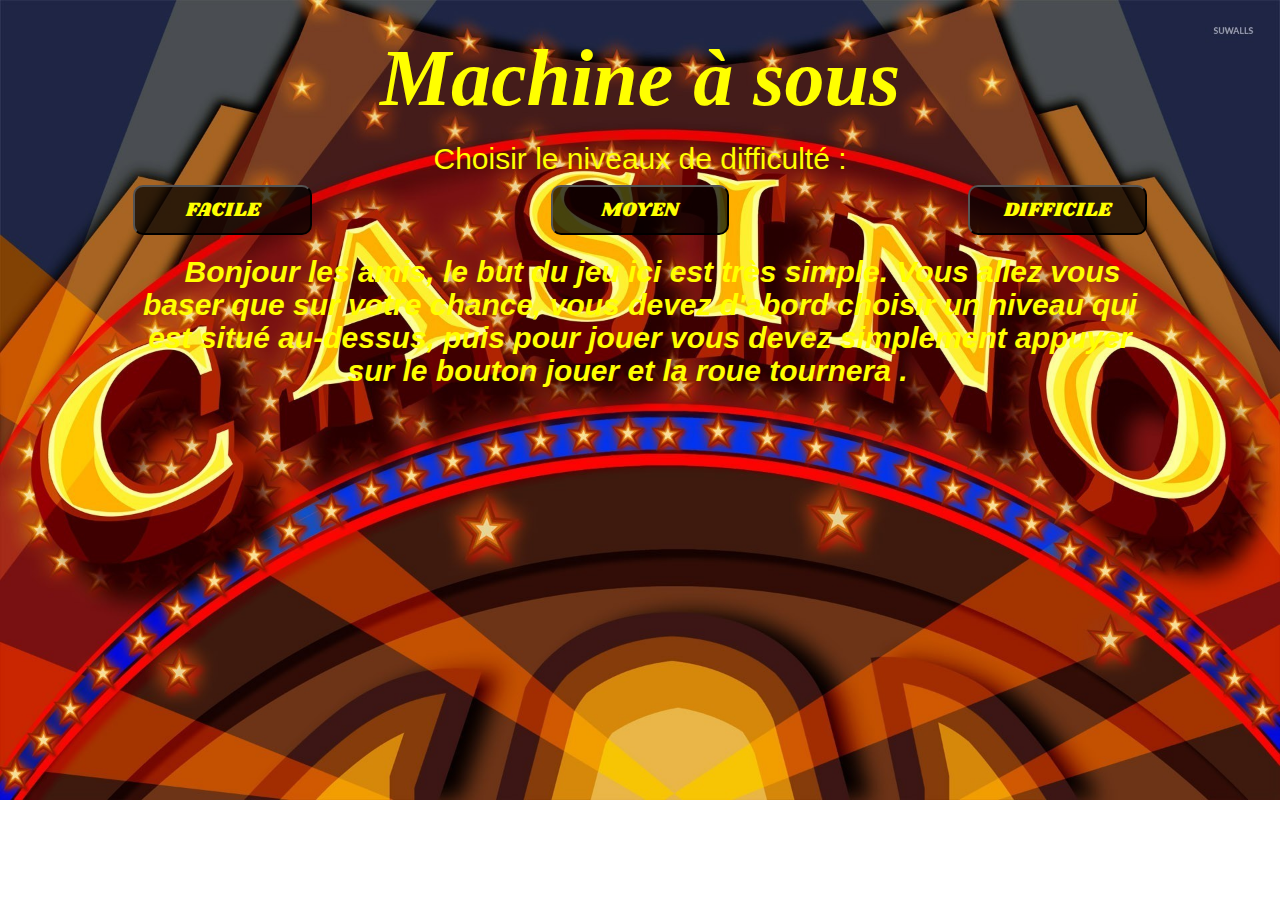
<file: index.html>
<!DOCTYPE html>
<html lang="fr">
<head> 
   <meta charset="UTF-8">
    <meta http-equiv="X-UA-Compatible" content="IE=edge">
    <meta name="viewport" content="width=device-width, initial-scale=1">
    <link rel="stylesheet" href="https://maxcdn.bootstrapcdn.com/bootstrap/3.3.7/css/bootstrap.min.css" integrity="sha384-BVYiiSIFeK1dGmJRAkycuHAHRg32OmUcww7on3RYdg4Va+PmSTsz/K68vbdEjh4u" crossorigin="anonymous">
    <link href="https://fonts.googleapis.com/css?family=Lato" rel="stylesheet">
    <link rel="stylesheet" href="https://maxcdn.bootstrapcdn.com/bootstrap/3.3.7/css/bootstrap.min.css" integrity="sha384-BVYiiSIFeK1dGmJRAkycuHAHRg32OmUcww7on3RYdg4Va+PmSTsz/K68vbdEjh4u" crossorigin="anonymous">
    <meta charset="UTF-8">
    <title>Casino</title>

        <link rel="stylesheet" href="index.css">
        <link rel="stylesheet" href="animate.css">
        <link href="https://fonts.googleapis.com/css?family=Shrikhand" rel="stylesheet">
</head>

<body>
  
  <h1><b> <i style="font-size:80px ; font-family:Times New Roman"> Machine à sous </i></b> </h1>
  
  <h2 style="text-align:center" > Choisir le niveaux de difficulté : </h2>
  
  
  

  
   <a href="facile.html"><div class="col-md-2 col-md-offset-1"><button>FACILE</button></div></a>
   <a href="moyen.html"><div class="col-md-2 col-md-offset-2"><button>MOYEN</button></div></a>
   <a href="difficile.html"><div class="col-md-2 col-md-offset-2"><button>DIFFICILE</button></div></a>
    

<br>
<br>


	<div align="center">

        <div class="col-md-10 col-md-offset-1"><h2><i><b> Bonjour les amis, le but du jeu ici est très simple. Vous allez vous baser que sur votre chance, vous devez d'abord choisir un niveau qui est situé au-dessus, puis pour jouer vous devez simplement appuyer sur le bouton jouer et la roue tournera . </b> </i></h2></div>
    
    </div>

<!-- jQuery (necessary for Bootstrap's JavaScript plugins) -->
        <script src="https://ajax.googleapis.com/ajax/libs/jquery/1.12.4/jquery.min.js"></script>
        <script src="https://maxcdn.bootstrapcdn.com/bootstrap/3.3.7/js/bootstrap.min.js" integrity="sha384-Tc5IQib027qvyjSMfHjOMaLkfuWVxZxUPnCJA7l2mCWNIpG9mGCD8wGNIcPD7Txa" crossorigin="anonymous"></script>
</body>
</html>
</file>
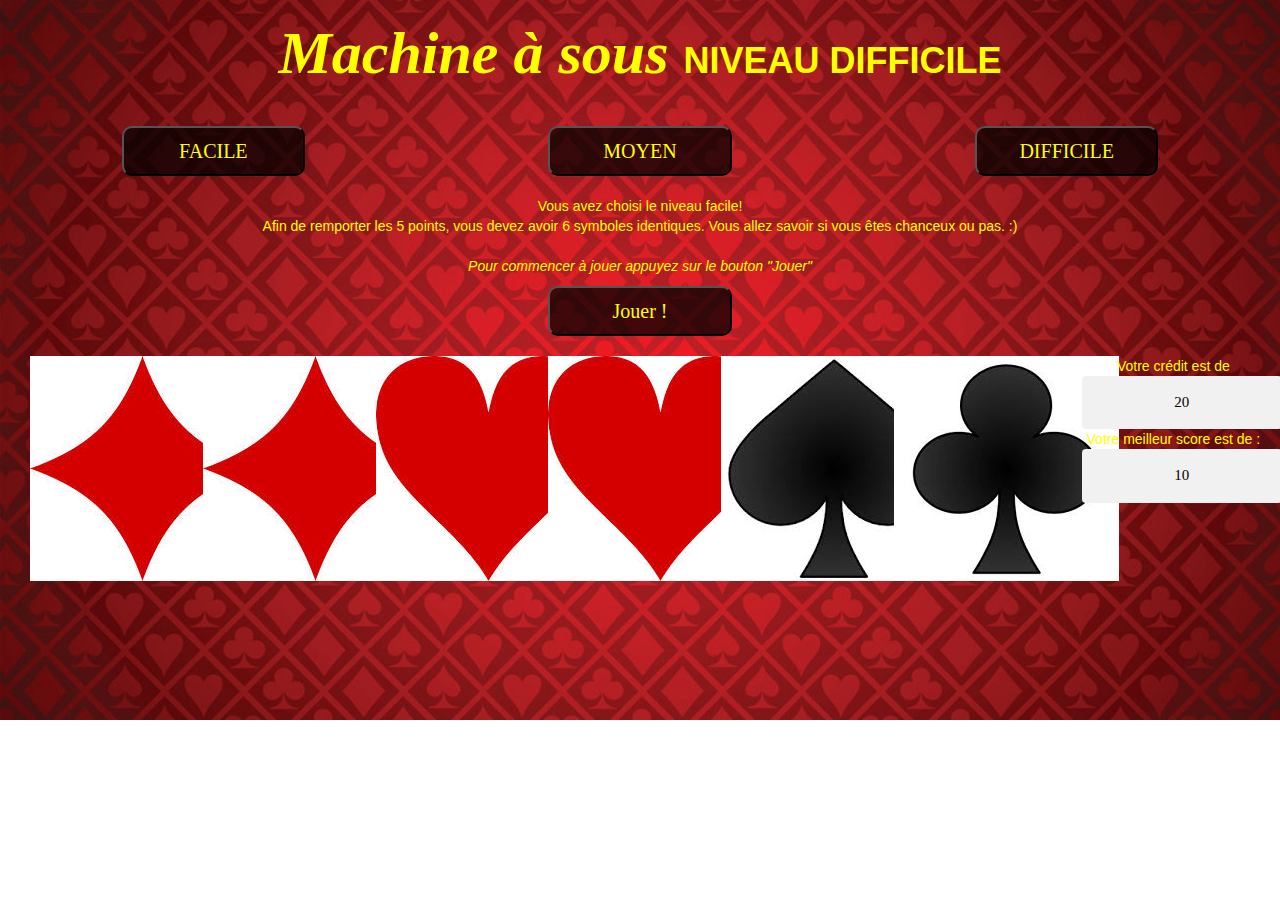
<file: difficile.html>
<!DOCTYPE html>
<html lang="fr">
<head> 
   <meta charset="UTF-8">
    <meta http-equiv="X-UA-Compatible" content="IE=edge">
    <meta name="viewport" content="width=device-width, initial-scale=1">
    <link rel="stylesheet" href="https://maxcdn.bootstrapcdn.com/bootstrap/3.3.7/css/bootstrap.min.css" integrity="sha384-BVYiiSIFeK1dGmJRAkycuHAHRg32OmUcww7on3RYdg4Va+PmSTsz/K68vbdEjh4u" crossorigin="anonymous">
    <link href="https://fonts.googleapis.com/css?family=Lato" rel="stylesheet">
    <link rel="stylesheet" href="https://maxcdn.bootstrapcdn.com/bootstrap/3.3.7/css/bootstrap.min.css" integrity="sha384-BVYiiSIFeK1dGmJRAkycuHAHRg32OmUcww7on3RYdg4Va+PmSTsz/K68vbdEjh4u" crossorigin="anonymous">
    <meta charset="UTF-8">
    
    <title>Machine à sous niveau difficile</title>
    
       <link rel="stylesheet" href="./niveau.css">
       <link rel="stylesheet" href="animate.css">
       <script src="script_difficile.js"></script>
		
</head>
<body>
    <h1> <b><i style="font-family:Times New Roman ; font-size:60px ">Machine à sous </i> NIVEAU DIFFICILE </b></h1>
 
   
   <br>
   
    <a href="facile.html"><div class="col-md-2 col-md-offset-1"><button>FACILE</button></div></a>
   <a href="moyen.html"><div class="col-md-2 col-md-offset-2"><button>MOYEN</button></div></a>
   <a href="difficile.html"><div class="col-md-2 col-md-offset-2"><button>DIFFICILE</button></div></a>
    
    
    <br>
   
       <div align="center">
<br>
		<div class="col-md-10 col-md-offset-1">
		Vous avez choisi le niveau facile! <br>
		Afin de remporter les 5 points, vous devez avoir 6 symboles identiques. Vous allez savoir si vous êtes chanceux ou pas. :)
<br>
    
		<br> <i> Pour commencer à jouer appuyez sur le bouton "Jouer" </i> </div>

<br>
		
		<div class="col-md-2 col-md-offset-5"><button class="exercices" onclick="machineASous() " id="bouton_Jouer">Jouer !</button><br /></div>
		
		<br>
		<div class="col-md-10">
		    <div class="col-md-2"><img id="img_sous_1" src="image/img_1.jpg" /></div>
		    <div class="col-md-2"><img id="img_sous_2" src="image/img_1.jpg" /></div>
		    <div class="col-md-2"><img id="img_sous_3" src="image/img_2.jpg" /></div>
		    <div class="col-md-2"><img id="img_sous_4" src="image/img_2.jpg" /></div>
		    <div class="col-md-2"><img id="img_sous_5" src="image/img_3.jpg" /></div>
            <div class="col-md-2"><img id="img_sous_0" src="image/img_0.jpg" /></div>
            
		</div>
		
		
		<br />
		
		<div class="col-md-2">Votre crédit est de <input id="credit" type="text" value="20" disabled="disabled"><br /> Votre meilleur score est de : <input id="highscore" type="text" value="10" disabled="disabled"></div>
	</div>



<!-- jQuery (necessary for Bootstrap's JavaScript plugins) -->
        <script src="https://ajax.googleapis.com/ajax/libs/jquery/1.12.4/jquery.min.js"></script>
        <script src="https://maxcdn.bootstrapcdn.com/bootstrap/3.3.7/js/bootstrap.min.js" integrity="sha384-Tc5IQib027qvyjSMfHjOMaLkfuWVxZxUPnCJA7l2mCWNIpG9mGCD8wGNIcPD7Txa" crossorigin="anonymous"></script>
</body>
</html>
</file>
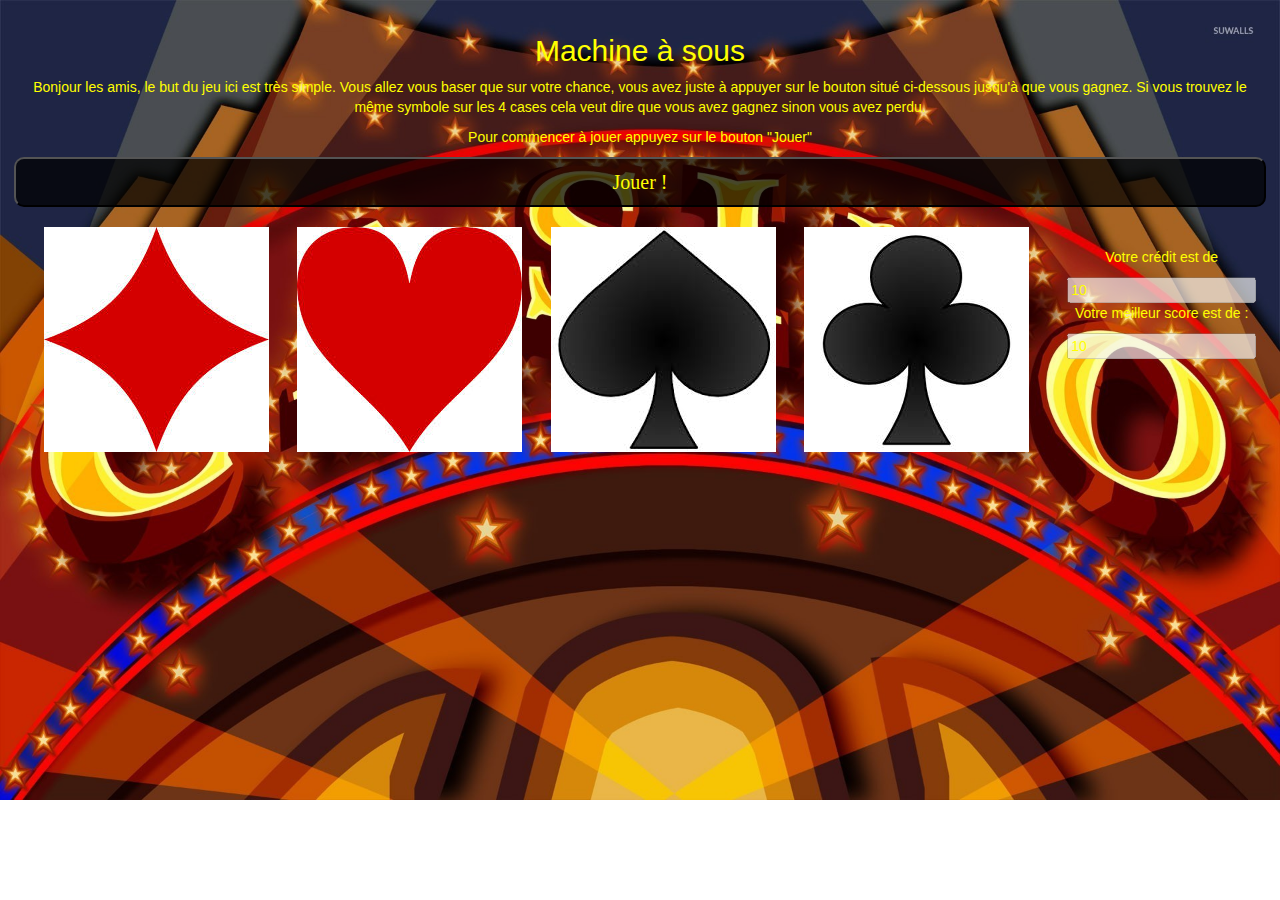
<file: easy.html>
<!DOCTYPE html>
<html lang="fr">
<head> 
   <meta charset="UTF-8">
    <meta http-equiv="X-UA-Compatible" content="IE=edge">
    <meta name="viewport" content="width=device-width, initial-scale=1">
    <link rel="stylesheet" href="https://maxcdn.bootstrapcdn.com/bootstrap/3.3.7/css/bootstrap.min.css" integrity="sha384-BVYiiSIFeK1dGmJRAkycuHAHRg32OmUcww7on3RYdg4Va+PmSTsz/K68vbdEjh4u" crossorigin="anonymous">
    <link href="https://fonts.googleapis.com/css?family=Lato" rel="stylesheet">
    <link rel="stylesheet" href="https://maxcdn.bootstrapcdn.com/bootstrap/3.3.7/css/bootstrap.min.css" integrity="sha384-BVYiiSIFeK1dGmJRAkycuHAHRg32OmUcww7on3RYdg4Va+PmSTsz/K68vbdEjh4u" crossorigin="anonymous">
    <meta charset="UTF-8">
    <title>Machine à sous</title>
		<link rel="stylesheet" href="./index.css">
		<script src="script2.js"></script>
</head>
<body>
   
    <div align="center">
		
		<h2>Machine à sous </h2>
		
		<p>Bonjour les amis, le but du jeu ici est très simple. Vous allez vous baser que sur votre chance, vous avez juste à appuyer sur le bouton situé ci-dessous jusqu'à que vous gagnez. Si vous trouvez le même symbole sur les 4 cases cela veut dire que vous avez gagnez sinon vous avez perdu.</p>

		<p>Pour commencer à jouer appuyez sur le bouton "Jouer"</p>

		<button class="exercices" onclick="machineASous() " id="bouton_Jouer">Jouer !</button><br />
		
		<br>
		<div class="col-md-10">
		    <div class="col-md-3"><img id="img_sous_1" src="image/img_1.jpg" /></div>
		    <div class="col-md-3"><img id="img_sous_2" src="image/img_2.jpg" /></div>
		    <div class="col-md-3"><img id="img_sous_3" src="image/img_3.jpg" /></div>
		    <div class="col-md-3"><img id="img_sous_0" src="image/img_0.jpg" /></div>
		</div>
		
		
		<br />
		
		<p>Votre crédit est de </p><input id="credit" type="text" value="10" disabled="disabled"><br /><p>Votre meilleur score est de :</p><input id="highscore" type="text" value="10" disabled="disabled">
	</div>










    

<!-- jQuery (necessary for Bootstrap's JavaScript plugins) -->
        <script src="https://ajax.googleapis.com/ajax/libs/jquery/1.12.4/jquery.min.js"></script>
        <script src="https://maxcdn.bootstrapcdn.com/bootstrap/3.3.7/js/bootstrap.min.js" integrity="sha384-Tc5IQib027qvyjSMfHjOMaLkfuWVxZxUPnCJA7l2mCWNIpG9mGCD8wGNIcPD7Txa" crossorigin="anonymous"></script>
</body>
</html>
</file>
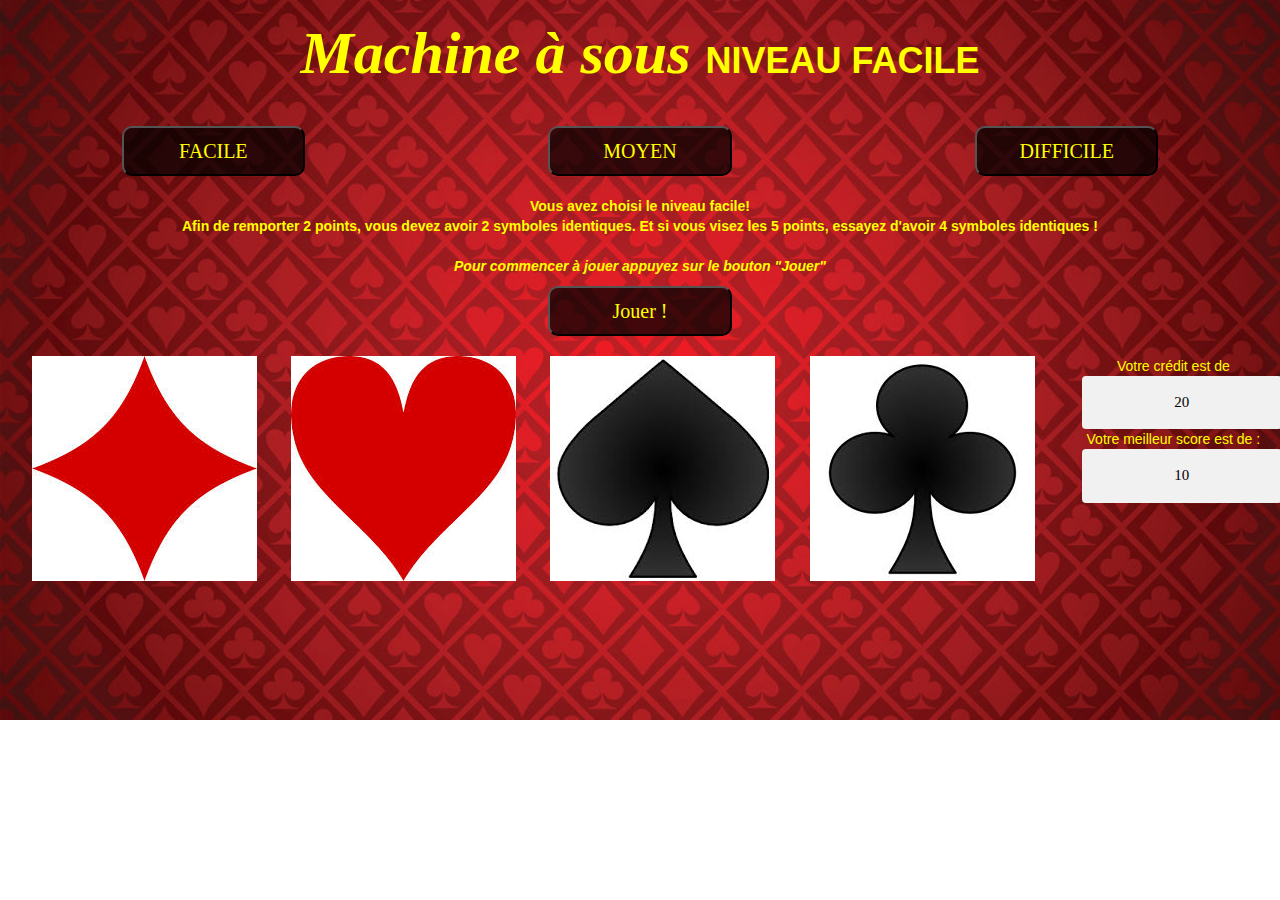
<file: facile.html>
<!DOCTYPE html>
<html lang="fr">
<head> 
   <meta charset="UTF-8">
    <meta http-equiv="X-UA-Compatible" content="IE=edge">
    <meta name="viewport" content="width=device-width, initial-scale=1">
    <link rel="stylesheet" href="https://maxcdn.bootstrapcdn.com/bootstrap/3.3.7/css/bootstrap.min.css" integrity="sha384-BVYiiSIFeK1dGmJRAkycuHAHRg32OmUcww7on3RYdg4Va+PmSTsz/K68vbdEjh4u" crossorigin="anonymous">
    <link href="https://fonts.googleapis.com/css?family=Lato" rel="stylesheet">
    <link rel="stylesheet" href="https://maxcdn.bootstrapcdn.com/bootstrap/3.3.7/css/bootstrap.min.css" integrity="sha384-BVYiiSIFeK1dGmJRAkycuHAHRg32OmUcww7on3RYdg4Va+PmSTsz/K68vbdEjh4u" crossorigin="anonymous">
    <meta charset="UTF-8">
    
    <title>Machine à sous niveau facile</title>
    
		<link rel="stylesheet" href="./niveau.css">
		<link rel="stylesheet" href="animate.css">
		<script src="script_facile.js"></script>
		
		
</head>
<body>
 
 <h1> <b><i style="font-family:Times New Roman ; font-size:60px ">Machine à sous </i> NIVEAU FACILE </b></h1>
 
  <br>
   
   <a href="facile.html"><div class="col-md-2 col-md-offset-1"><button>FACILE</button></div></a>
   <a href="moyen.html"><div class="col-md-2 col-md-offset-2"><button>MOYEN</button></div></a>
   <a href="difficile.html"><div class="col-md-2 col-md-offset-2"><button>DIFFICILE</button></div></a>
    
  
<br>
   
      <div align="center">
<br><br>
		<div class="col-md-10 col-md-offset-1">
   <b> Vous avez choisi le niveau facile! <br>
    Afin de remporter 2 points, vous devez avoir 2 symboles identiques. Et si vous visez les 5 points, essayez d'avoir 4 symboles identiques ! </b>

<br>
    
		 <b> <br><i> Pour commencer à jouer appuyez sur le bouton "Jouer" </i> </b> </div>

<br><br>
		
		<div class="col-md-2 col-md-offset-5"><button class="exercices" onclick="machineASous() " id="bouton_Jouer">Jouer !</button><br /></div>
		
		<br>
		<div class="col-md-10">
		    <div class="col-md-3"><img id="img_sous_1" src="image/img_1.jpg" /></div>
		    <div class="col-md-3"><img id="img_sous_2" src="image/img_2.jpg" /></div>
		    <div class="col-md-3"><img id="img_sous_3" src="image/img_3.jpg" /></div>
		    <div class="col-md-3"><img id="img_sous_0" src="image/img_0.jpg" /></div>
		</div>
		
		
		<br />
		
		<div class="col-md-2">Votre crédit est de <input id="credit" type="text" value="20" disabled="disabled"><br /> Votre meilleur score est de : <input id="highscore" type="text" value="10" disabled="disabled"></div>
	</div>


    

<!-- jQuery (necessary for Bootstrap's JavaScript plugins) -->
        <script src="https://ajax.googleapis.com/ajax/libs/jquery/1.12.4/jquery.min.js"></script>
        <script src="https://maxcdn.bootstrapcdn.com/bootstrap/3.3.7/js/bootstrap.min.js" integrity="sha384-Tc5IQib027qvyjSMfHjOMaLkfuWVxZxUPnCJA7l2mCWNIpG9mGCD8wGNIcPD7Txa" crossorigin="anonymous"></script>
</body>
</html>
</file>
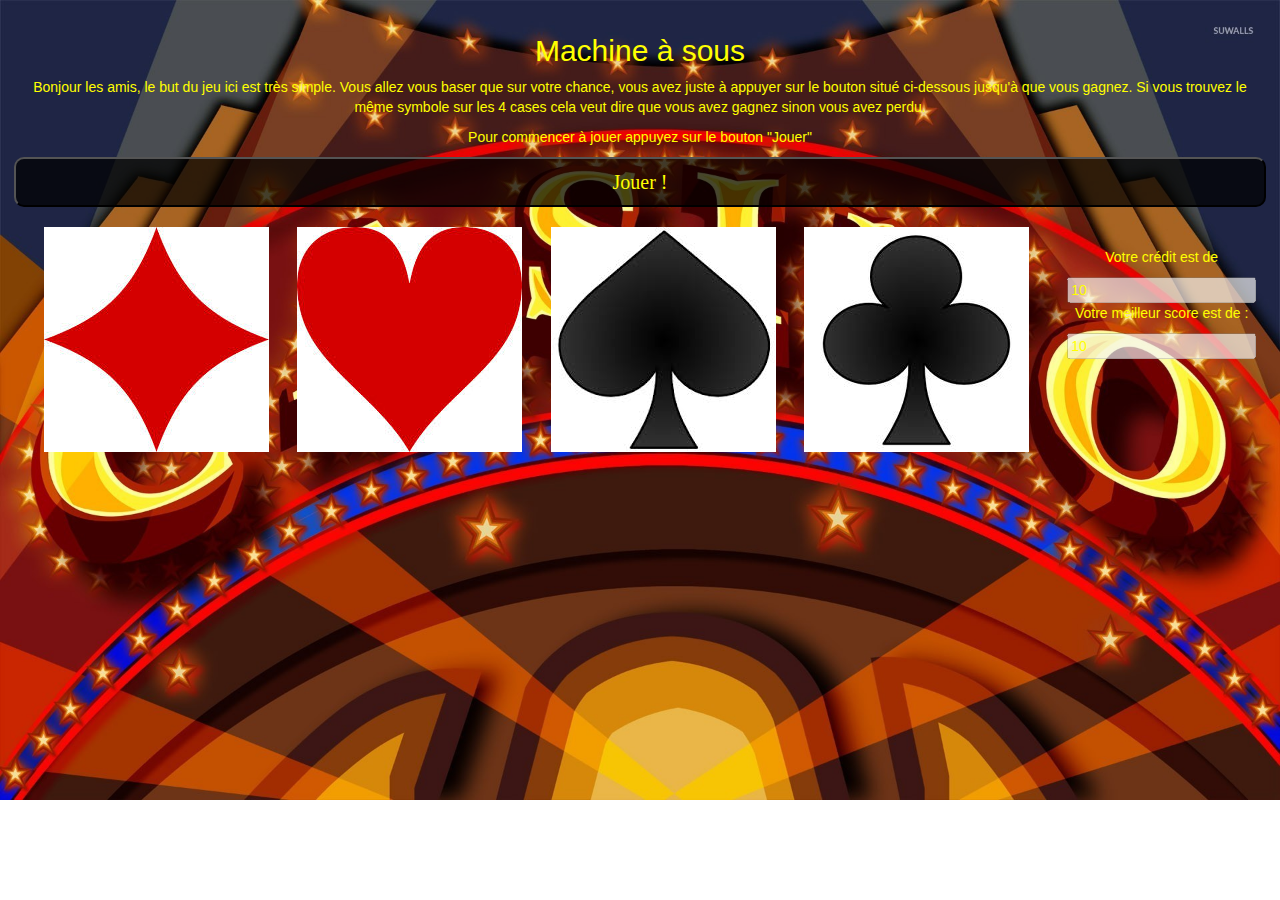
<file: medium.html>
<!DOCTYPE html>
<html lang="fr">
<head> 
   <meta charset="UTF-8">
    <meta http-equiv="X-UA-Compatible" content="IE=edge">
    <meta name="viewport" content="width=device-width, initial-scale=1">
    <link rel="stylesheet" href="https://maxcdn.bootstrapcdn.com/bootstrap/3.3.7/css/bootstrap.min.css" integrity="sha384-BVYiiSIFeK1dGmJRAkycuHAHRg32OmUcww7on3RYdg4Va+PmSTsz/K68vbdEjh4u" crossorigin="anonymous">
    <link href="https://fonts.googleapis.com/css?family=Lato" rel="stylesheet">
    <link rel="stylesheet" href="https://maxcdn.bootstrapcdn.com/bootstrap/3.3.7/css/bootstrap.min.css" integrity="sha384-BVYiiSIFeK1dGmJRAkycuHAHRg32OmUcww7on3RYdg4Va+PmSTsz/K68vbdEjh4u" crossorigin="anonymous">
    <meta charset="UTF-8">
    <title>Machine à sous</title>
    <script src="script.js"></script>
		<link rel="stylesheet" href="./index.css">
</head>
<body>
   
    <div align="center">
		
		<h2>Machine à sous </h2>
		
		<p>Bonjour les amis, le but du jeu ici est très simple. Vous allez vous baser que sur votre chance, vous avez juste à appuyer sur le bouton situé ci-dessous jusqu'à que vous gagnez. Si vous trouvez le même symbole sur les 4 cases cela veut dire que vous avez gagnez sinon vous avez perdu.</p>

		<p>Pour commencer à jouer appuyez sur le bouton "Jouer"</p>

		<button class="exercices" onclick="machineASous() " id="bouton_Jouer">Jouer !</button><br />
		
		<br>
		<div class="col-md-10">
		    <div class="col-md-3"><img id="img_sous_1" src="image/img_1.jpg" /></div>
		    <div class="col-md-3"><img id="img_sous_2" src="image/img_2.jpg" /></div>
		    <div class="col-md-3"><img id="img_sous_3" src="image/img_3.jpg" /></div>
		    <div class="col-md-3"><img id="img_sous_0" src="image/img_0.jpg" /></div>
		</div>
		
		
		<br />
		
		<p>Votre crédit est de </p><input id="credit" type="text" value="10" disabled="disabled"><br /><p>Votre meilleur score est de :</p><input id="highscore" type="text" value="10" disabled="disabled">
	</div>











<!-- jQuery (necessary for Bootstrap's JavaScript plugins) -->
        <script src="https://ajax.googleapis.com/ajax/libs/jquery/1.12.4/jquery.min.js"></script>
        <script src="https://maxcdn.bootstrapcdn.com/bootstrap/3.3.7/js/bootstrap.min.js" integrity="sha384-Tc5IQib027qvyjSMfHjOMaLkfuWVxZxUPnCJA7l2mCWNIpG9mGCD8wGNIcPD7Txa" crossorigin="anonymous"></script>
</body>
</html>
</file>
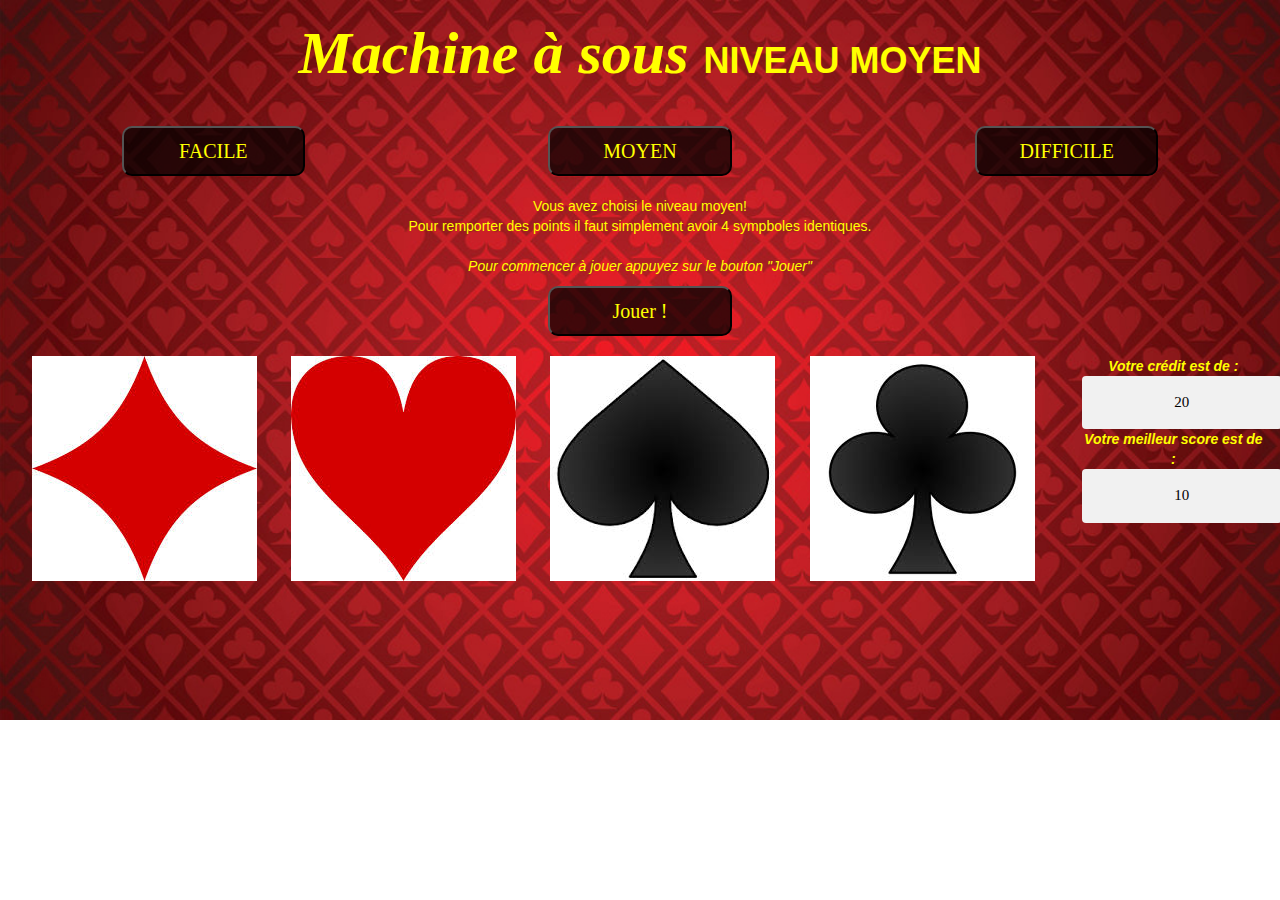
<file: moyen.html>
<!DOCTYPE html>
<html lang="fr">
<head> 
   
   <meta charset="UTF-8">
    <meta http-equiv="X-UA-Compatible" content="IE=edge">
    <meta name="viewport" content="width=device-width, initial-scale=1">
    <link rel="stylesheet" href="https://maxcdn.bootstrapcdn.com/bootstrap/3.3.7/css/bootstrap.min.css" integrity="sha384-BVYiiSIFeK1dGmJRAkycuHAHRg32OmUcww7on3RYdg4Va+PmSTsz/K68vbdEjh4u" crossorigin="anonymous">
    <link href="https://fonts.googleapis.com/css?family=Lato" rel="stylesheet">
    <link rel="stylesheet" href="https://maxcdn.bootstrapcdn.com/bootstrap/3.3.7/css/bootstrap.min.css" integrity="sha384-BVYiiSIFeK1dGmJRAkycuHAHRg32OmUcww7on3RYdg4Va+PmSTsz/K68vbdEjh4u" crossorigin="anonymous">
    <meta charset="UTF-8">
    
    <title>Machine à sous niveau moyen</title>
    

    	<link rel="stylesheet" href="./niveau.css">
    	<link rel="stylesheet" href="animate.css">
    	<script src="script_moyen.js"></script>
    
	
</head>
<body>
   
    <h1> <b><i style="font-family:Times New Roman ; font-size:60px ">Machine à sous </i> NIVEAU MOYEN </b></h1>
 
  <br>
    
   <a href="facile.html"><div class="col-md-2 col-md-offset-1"><button>FACILE</button></div></a>
   <a href="moyen.html"><div class="col-md-2 col-md-offset-2"><button>MOYEN</button></div></a>
   <a href="difficile.html"><div class="col-md-2 col-md-offset-2"><button>DIFFICILE</button></div></a>
    
<br>
   
    <div align="center">
<br>
		<div class="col-md-10 col-md-offset-1">
		Vous avez choisi le niveau moyen! <br>
        Pour remporter des points il faut simplement avoir 4 sympboles identiques.
<br>
    
		<br> <i> Pour commencer à jouer appuyez sur le bouton "Jouer" </i> </div>

<br>
		
		<div class="col-md-2 col-md-offset-5"><button class="exercices" onclick="machineASous() " id="bouton_Jouer">Jouer !</button><br /></div>
		
<br>
		<div class="col-md-10">
		    <div class="col-md-3"><img id="img_sous_1" src="image/img_1.jpg" /></div>
		    <div class="col-md-3"><img id="img_sous_2" src="image/img_2.jpg" /></div>
		    <div class="col-md-3"><img id="img_sous_3" src="image/img_3.jpg" /></div>
		    <div class="col-md-3"><img id="img_sous_0" src="image/img_0.jpg" /></div>
		</div>
		
		
		
		<div class="col-md-2"><b><i>Votre crédit est de : </i></b> <input id="credit" type="text" value="20" disabled="disabled"><br/>
		 <b><i> Votre meilleur score est de : </i></b> <input id="highscore" type="text" value="10" disabled="disabled"></div>
	</div>


<!-- jQuery (necessary for Bootstrap's JavaScript plugins) -->
        <script src="https://ajax.googleapis.com/ajax/libs/jquery/1.12.4/jquery.min.js"></script>
        <script src="https://maxcdn.bootstrapcdn.com/bootstrap/3.3.7/js/bootstrap.min.js" integrity="sha384-Tc5IQib027qvyjSMfHjOMaLkfuWVxZxUPnCJA7l2mCWNIpG9mGCD8wGNIcPD7Txa" crossorigin="anonymous"></script>
</body>
</html>
</file>
<file: index.css>
body {
    background-image:url(image/acceuil.jpg);
    background-size: cover;
    background-repeat: no-repeat;
    color:yellow;
    padding: 1em;
}

div button{
    width: 100%;
    height: 50px;
    border-radius: 10px;
    font-family: 'Shrikhand', cursive;
    font-size: 20px;
    color: yellow;
    background-color:rgba(0, 0, 0, 0.72);
}

h1{
    text-align: center;
}

i{
    padding-top: 10px;
    margin: 25px;
    color: 
}
</file>
<file: niveau.css>
body {
    background-image: url(image/,casino_card_background_wallpaper_hd_1920x1080_by_giozaga-d7intx0-1.jpg);
    background-repeat: no-repeat;
    background-size: cover;
    color:yellow;
}

div button{
    margin: 10px 0 20px 0 ;
    width: 100%;
    height: 50px;
    border-radius: 10px;
    font-family: 'Shrikhand', cursive;
    font-size: 20px;
    color: yellow;
    background-color:rgba(0, 0, 0, 0.72);
}

h1{
    text-align: center;
}

input{
    color: black;
    font-family : serif;
      width: 200px;
    padding: 16px 20px;
    border: none;
    border-radius: 4px;
    background-color: #f1f1f1;
    font-size: 15px;
    text-align: center;
}
}
</file>
